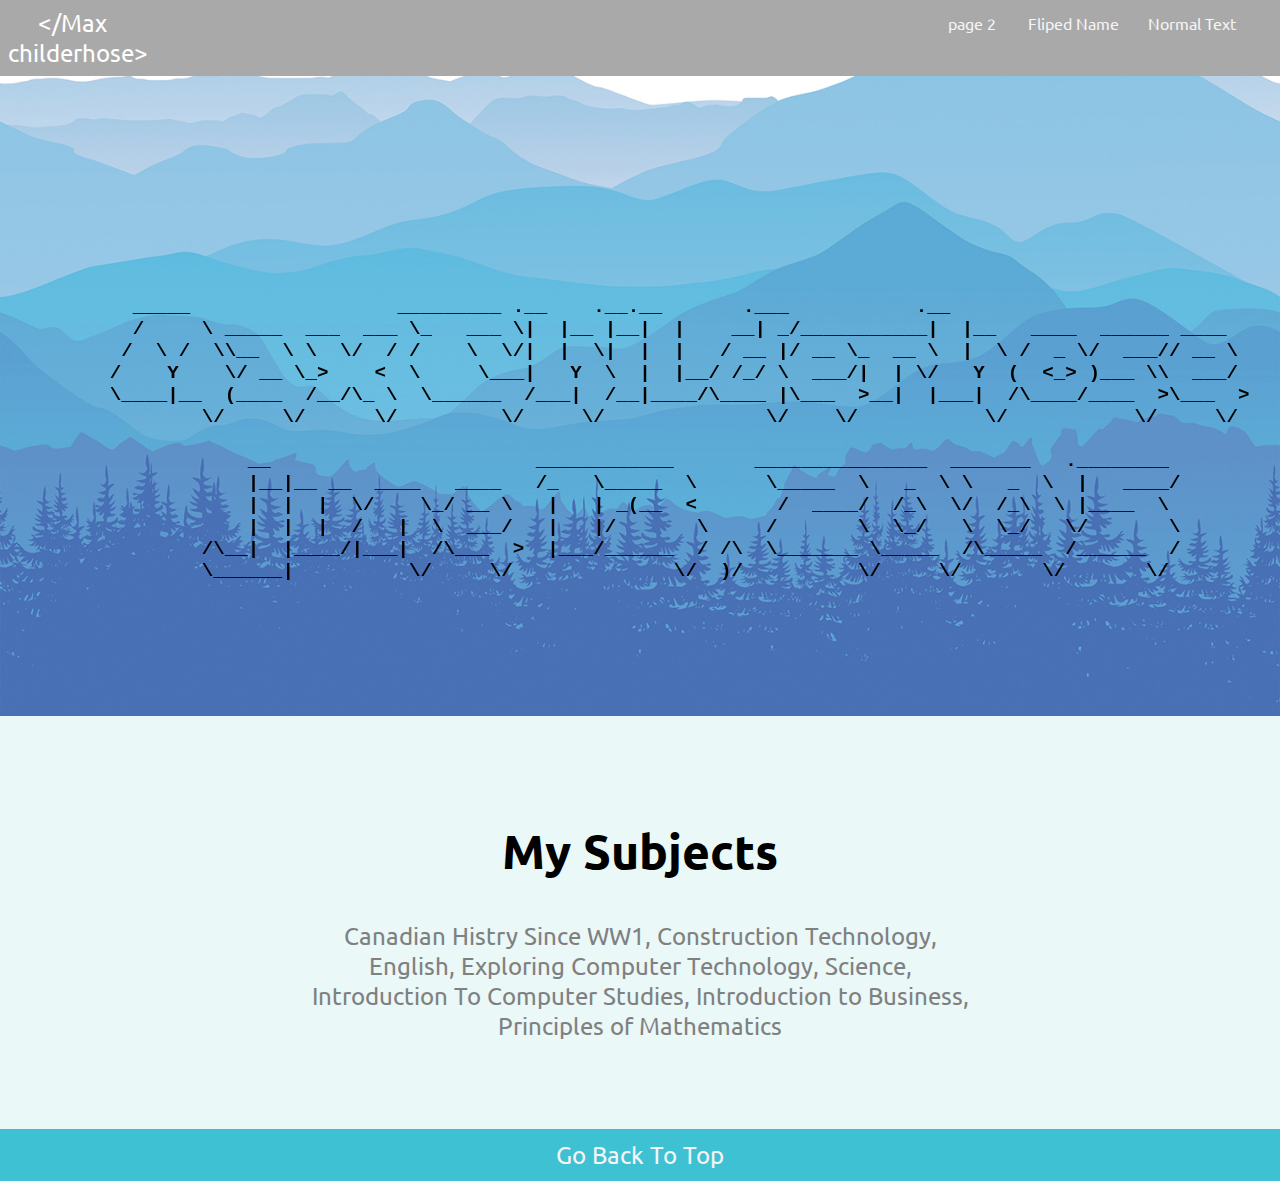
<file: review assignment/aciiart.html>
<html>
    <head>
        <meta charset="utf-8">
        <meta http-equiv="X-UA-Compatible" content="IE=edge">
        <title> my site lol</title>
        <meta name="description" content="">
       
        <meta name="viewport" content="width=device-width, initial-scale=1">
        <link rel="stylesheet" href="css/style.css">
    </head>
    <body>
        <div class="nav-bar">
            <a href="index.html" class="logo hover">&lt;&sol;Max childerhose&gt;</a>
            <a href="asciiart2.html" class="item hover item3">page 2</a>
            <a class="item hover  item2" href="aciiartfliped.html">Fliped Name</a>
            <a  class="item hover item1"href="index.html">Normal Text</a>
            <!-- <table>
                <tr>
                    <td class="logo">&lt;/Max childerhose&gt;</td>
                    <td class="item"><a href="asciiart2.html" class="item hover">page 2</a></td>
                    <td class="item"><a class="item hover" href="aciiartfliped.html">Fliped Name</a></td>
                    <td class="item"><a  class="item hover"href="index.html">Normal Text</a></td>
                </tr>
            </table> -->
        </div>
        <a name="top"></a>
        <div class="section1">
            <img src="images/background.jpg" alt="background" style="width: 100%;">
            <!-- <h1 class="title"> Max Childerhose</h1> -->
            <div class="acii-text">
                <pre style="font-size: 1.2rem; font-weight: bold;">
                    _____                  _________ .__    .__.__       .___           .__                         
                    /     \ _____  ___  ___ \_   ___ \|  |__ |__|  |    __| _/___________|  |__   ____  ______ ____  
                   /  \ /  \\__  \ \  \/  / /    \  \/|  |  \|  |  |   / __ |/ __ \_  __ \  |  \ /  _ \/  ___// __ \ 
                  /    Y    \/ __ \_>    <  \     \___|   Y  \  |  |__/ /_/ \  ___/|  | \/   Y  (  <_> )___ \\  ___/ 
                  \____|__  (____  /__/\_ \  \______  /___|  /__|____/\____ |\___  >__|  |___|  /\____/____  >\___  >
                          \/     \/      \/         \/     \/              \/    \/           \/           \/     \/ 

                              __                       ____________       _______________  _______   .________
                              |__|__ __  ____   ____   /_   \_____  \      \_____  \   _  \ \   _  \  |   ____/
                              |  |  |  \/    \_/ __ \   |   | _(__  <       /  ____/  /_\  \/  /_\  \ |____  \ 
                              |  |  |  /   |  \  ___/   |   |/       \     /       \  \_/   \  \_/   \/       \
                          /\__|  |____/|___|  /\___  >  |___/______  / /\  \_______ \_____  /\_____  /______  /
                          \______|          \/     \/              \/  )/          \/     \/       \/       \/ 
                </pre>
            </div>
            <!-- <h3 class="birth-date">June 13, 2005</h3> -->
        </div>
        <div class="section2" id="mysub">
            <h2 class="section2-title">My Subjects</h2>
            <a name="bottom"></a>
            <p class="section2-p">Canadian Histry Since WW1, Construction Technology, <br>
                English, Exploring Computer Technology, Science, <br>
                Introduction To Computer Studies, Introduction to Business, <br>
                Principles of Mathematics</p>
        </div>
        <div class="footer">
            <a href="#top" class="footer-text hover"> Go Back To Top</a>
        </div>
    </body>
</html>
</file>
<file: review assignment/css/style.css>
@import url('https://fonts.googleapis.com/css2?family=Lobster&display=swap');
@import url('https://fonts.googleapis.com/css2?family=Ubuntu:ital,wght@0,300;0,400;0,500;0,700;1,300;1,400;1,500;1,700&display=swap');

body{
    margin: 0px;
    background-color: rgb(234, 248, 248);
}
.nav-bar{
    position: fixed;
    width: 100%;
    padding: .5rem;
    background-color: darkgray;
}

.logo{
    font-size: 1.5rem;
     padding-right: 70rem;
     padding-left: 30px; 
    color: white;
    font-family: 'Ubuntu', sans-serif;
}
.item{
    top: 13px;
    position: absolute;
    color: whitesmoke;
    font-family: 'Ubuntu', sans-serif;
}
a{
    color: whitesmoke;
    text-decoration: none;
    padding: 0;
}

.title{
    font-weight: bold;
    font-family: 'Lobster', cursive;
    font-size: 6rem;
    position: absolute;
    top: 40%;
    left: 50%;
    transform: translate(-50%, -50%);
}
.birth-date{
    padding-top: 40px;
    color: #4b4d4f;
    font-family: 'Lobster', cursive;
    font-size: 3rem;
    position: absolute;
    top: 50%;
    left: 50%;
    transform: translate(-50%, -50%);
}
 
.image{
    width: 100%;
}

.section2{
    background-color: rgb(234, 248, 248);
    text-align: center;
   padding: 4rem; 
}
.section2-title{
    font-weight: 800;
    font-family: 'Ubuntu', sans-serif;
    font-size: 3rem;
}
.section2-p{
    color: grey;
    font-weight: 400;
    font-family: 'Ubuntu', sans-serif;
    font-size: 1.5rem;
}


.hover:hover{
    color: teal;
}

a:visited{
    color: whitesmoke;
}
.footer-text{
    font-family: 'Ubuntu', sans-serif;
    font-size: 1.5rem;
}
.footer{
    padding: .7rem;
    text-align: center;
    background-color: #3ec1d3;
}
.acii-text{
    position: absolute;
    top: 50%;
    left: 45%;
    transform: translate(-50%, -50%);
}

.item1{
    right: 60px;
}
.item2{
    right: 177px;
}
.item3{
    right: 300px;
}
</file>
